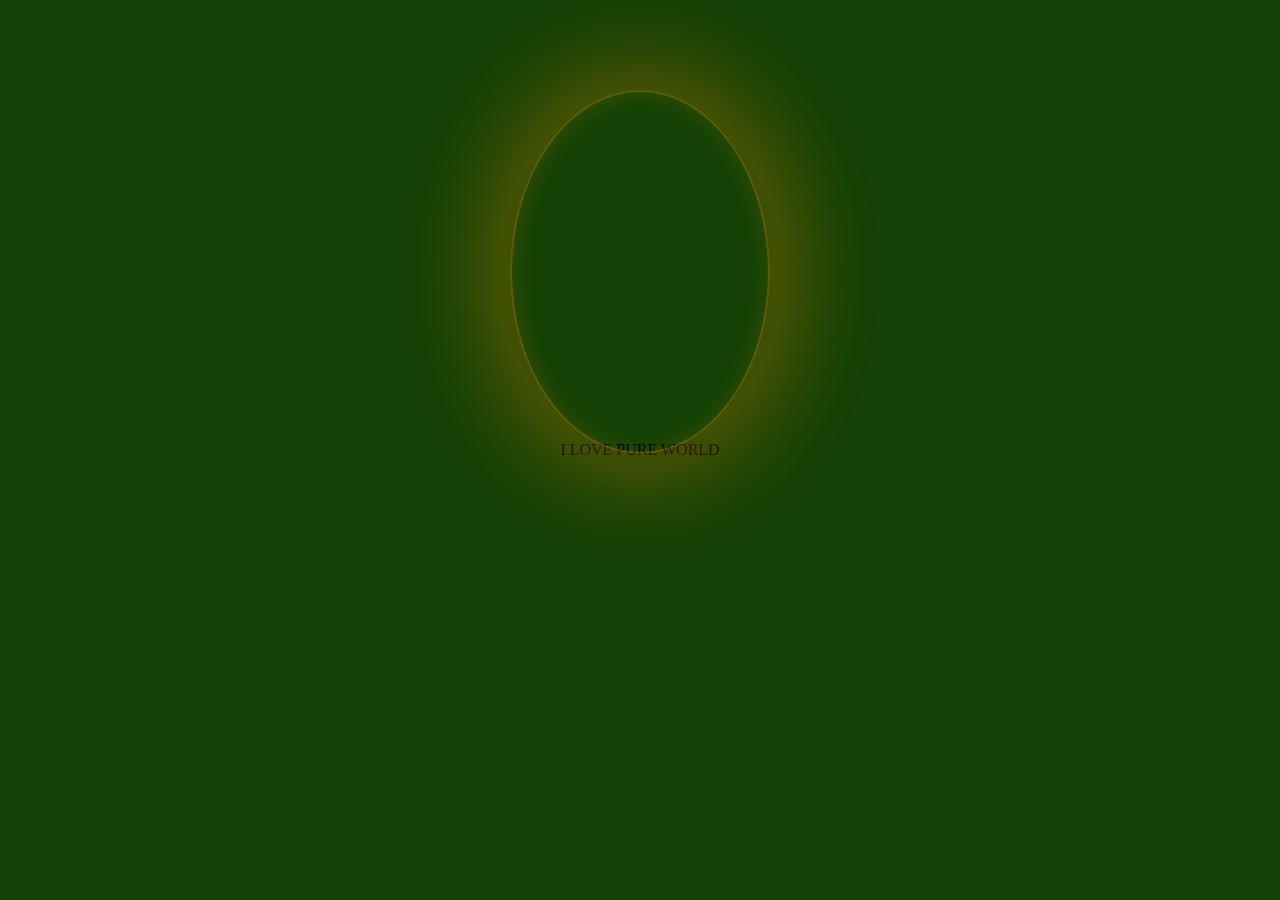
<file: Animações/Pura_Vela/index.html>
<!DOCTYPE html>
<html lang="en">
<head>
    <meta charset="UTF-8">
    <meta http-equiv="X-UA-Compatible" content="IE=edge">
    <meta name="viewport" content="width=device-width, initial-scale=1.0">
    <title>Document</title>
    <link rel="stylesheet" href="./style.css"/>
</head>
<body>
    <div class="content">
        <div class="brilho_vela_primario">
            <div class="brilho_vela_secundario">

            </div>
        </div>
        <div class="espirro">
            <div class="line"></div>
            <div class="line"></div>
            <div class="line"></div>
        </div>
        <div class="vale">
            <div class="topo">
                <div class="pavio"></div>
                <div class="flame_container">
                    <div class="flame_red flame"></div>
                    <div class="flame_orange flame"></div>
                    <div class="flame_yellow flame"></div>
                    <div class="flame_blue circle"></div>
                    <div class="flame_black cicle"></div>
                </div>
                <div class="corpo">
                    <div class="olhos">
                        <div class="olho">
                            <div class="brilho"></div>
                        </div> 
                        <div class="olho">
                            <div class="brilho"></div>
                        </div> 
                    </div>
                </div>
                <div class="boca"></div>
            </div>
            <div class="prato"></div>
        </div>
        <span class="title">I LOVE PURE WORLD</span>
    </div>
</body>
</html>
</file>
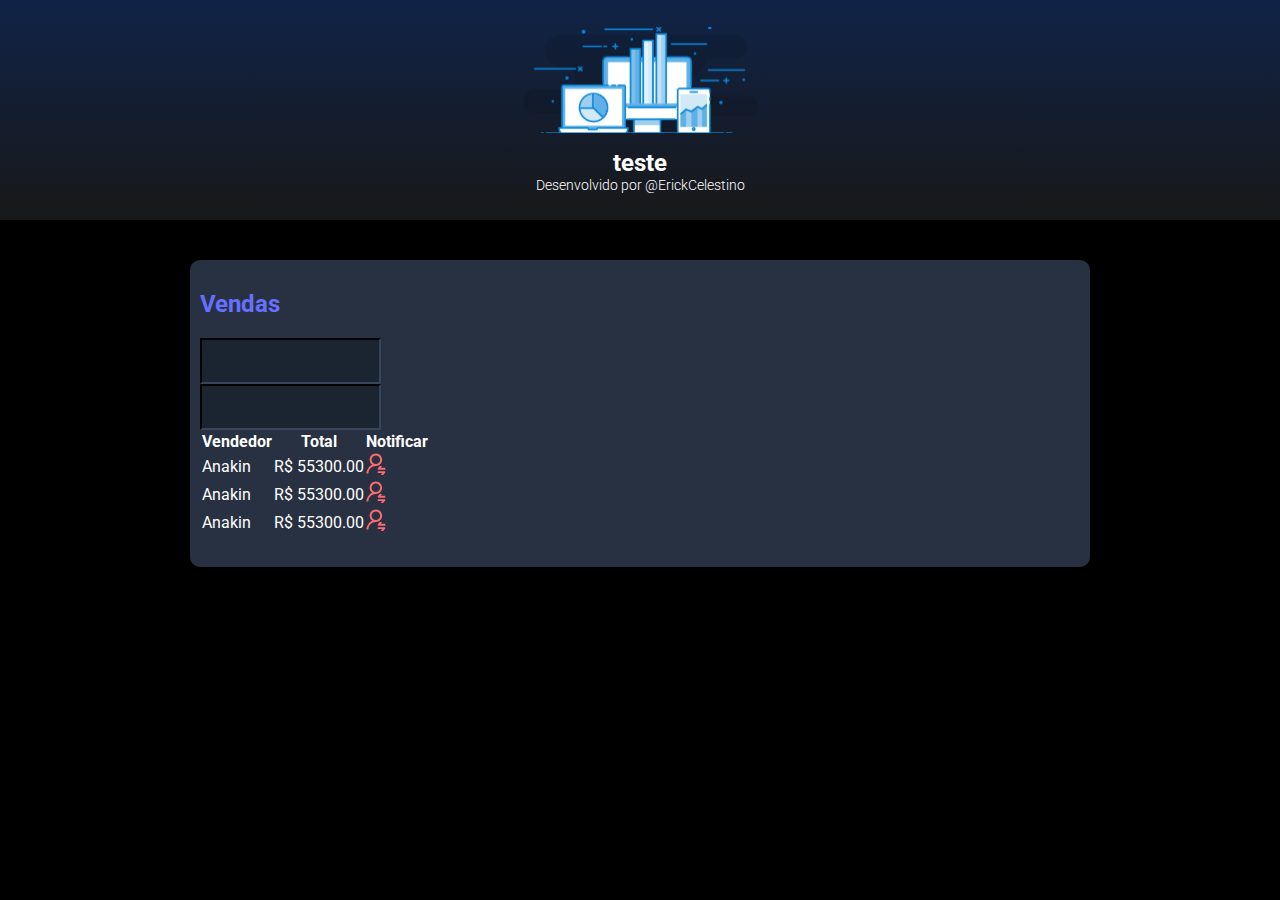
<file: DevSuperior/Preparação HTML/index.html>
<!DOCTYPE html>
<html lang="pt-Br">

<head>
    <meta charset="UTF-8">
    <meta http-equiv="X-UA-Compatible" content="IE=edge">
    <meta name="viewport" content="width=device-width, initial-scale=1.0">
    <title>Puro Site</title>

    <link rel="stylesheet" href="styles.css" />
</head>

<body>
    <header>
        <div class="purosite-logo-container">
            <img src="./images/logo.svg" alt="DSmeta" />
            <h1>teste</h1>
            <p>Desenvolvido por
                <a href="https://github.com/erickcelestino">@ErickCelestino</a>
            </p>
        </div>

    </header>
    <main>
        <section id="sales">
            <div class="purosite-container">
                <div class="purosite-card">
                    <h2 class="purosite-title">Vendas</h2>
                    <div>
                        <div>
                            <input class="purosite-form-control" type="text">
                        </div>
                        <div>
                            <input class="purosite-form-control" type="text">
                        </div>
                    </div>
                    <div>
                        <table>
                            <thead>
                                <tr>
                                    <th>Vendedor</th>
                                    <th>Total</th>
                                    <th>Notificar</th>
                                </tr>
                            </thead>
                            <tbody>
                                <tr>
                                    <td>Anakin</td>
                                    <td>R$ 55300.00</td>
                                    <td><img src="images/Notification-Icon.svg" alt="Notificar"/></td>
                                </tr>
                                <tr>
                                    <td>Anakin</td>
                                    <td>R$ 55300.00</td>
                                    <td><img src="images/Notification-Icon.svg" alt="Notificar"/></td>
                                </tr>
                                <tr>
                                    <td>Anakin</td>
                                    <td>R$ 55300.00</td>
                                    <td><img src="images/Notification-Icon.svg" alt="Notificar"/></td>
                                </tr>
                            </tbody>
                        </table>
                    </div>
                </div>
            </div>
        </section>
    </main>
</body>

</html>
</file>
<file: Animações/Pura_Vela/style.css>
*{
    padding: 0;
    margin: 0;
}

body{
    background-color: #144105;
    animation: 20s darkLight infinite;
}

.content{
    display: flex;
    flex-direction: column;
    align-items: center;
    justify-content: center;
    height: 100vh;
    width: 100%;
}

.brilho_vela_primario{
    position: absolute;
    width: 20%;
    height: 40%;
    top: 10vh;
    border: 2px solid rgb(255, 80, 0);
    filter: drop-shadow( 1px 1px 10px rgb(255, 80, 0, 10)) brightness(200%);
    border-radius: 50%;
    display: flex;
    align-items: center;
    opacity: 0.3;
    animation: grow 2s infinite, rotate3 20s infinite;
    box-shadow: 0px 0px 100px 4px rgb(255, 70 , 0);
}
</file>
<file: DevSuperior/Preparação HTML/styles.css>
@import url('https://fonts.googleapis.com/css2?family=Roboto:wght@300;400;700&display=swap');

*{
    font-family: "roboto", sans-serif;
    box-sizing: border-box;
    margin: 0;
    padding: 0;
}

body, html {
    color: #fff;
    background-color: #000;
}

a, a:hover, a:visited {
    color: unset;
    text-decoration: none;
}

header {
    height: 220px;
    background: linear-gradient(180deg, #102347 0%, #181818 100%);
    display: flex;
    align-items: center;
    justify-content: center;
}

.purosite-logo-container {
    display: flex;
    flex-direction: column;
    align-items: center;
}

.purosite-logo-container img {
    width: 235px;
}

.purosite-logo-container h1 {
    margin-top: 15px;
    font-size: 24px;
}

.purosite-logo-container p {
    font-size: 14px;
    font-weight: 300;
}

.purosite-card {
    background-color: #283142;
    border-radius: 10px;
    padding: 30px 10px;
}

.purosite-container {
    width: 100%;
    max-width: 900px;
    margin: 0 auto;
}

#sales {
    padding: 40px 10px;
}

.purosite-title {
    color: #676FFF;
    font-size: 24px;
    margin-bottom: 20px;
}

.purosite-form-control {
    height: 46px;
    background-color: #1B2531;
    border-color: #384459;
}
</file>
